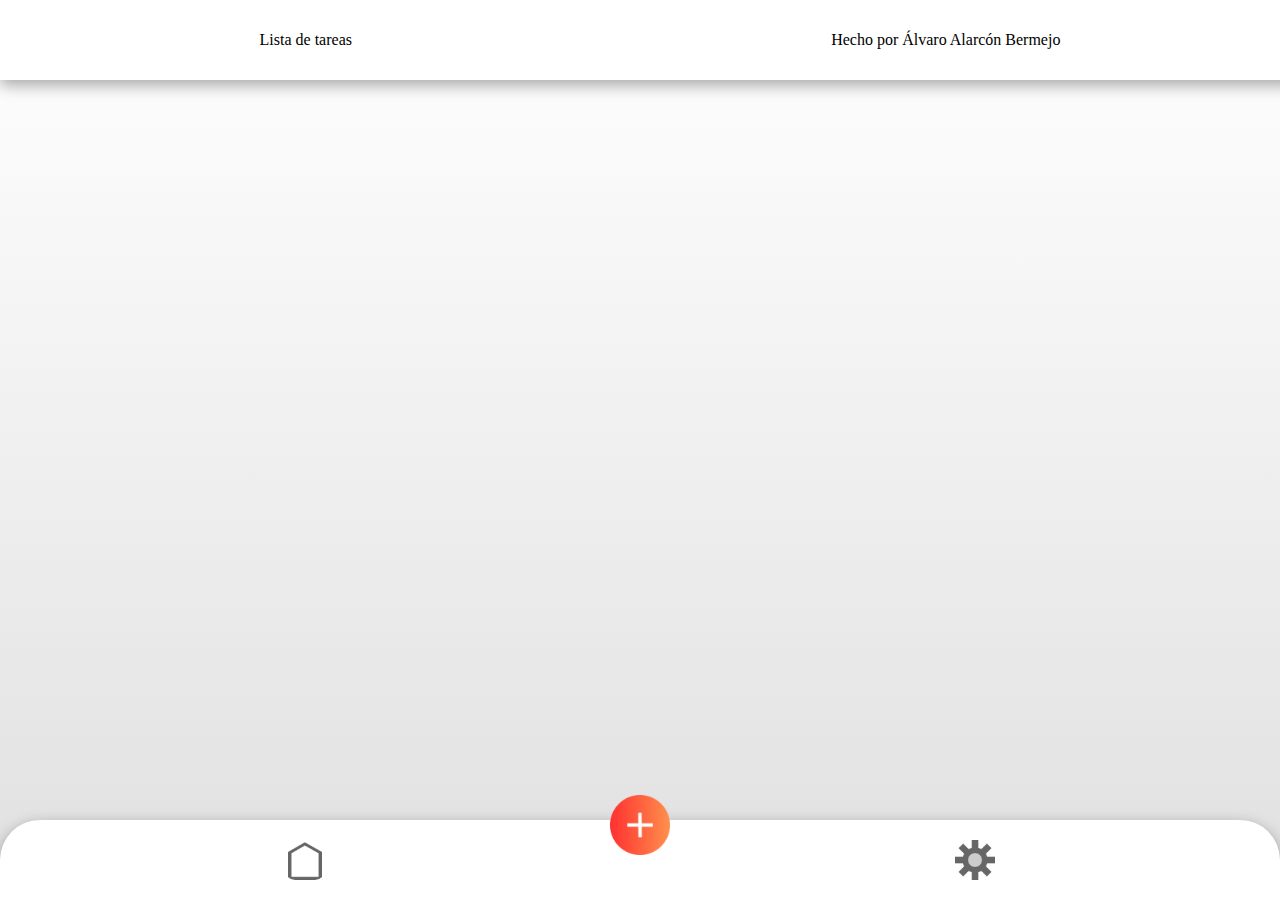
<file: index.html>
<!DOCTYPE html>
<html lang="en">
<head>
    <meta charset="UTF-8">
    <meta name="viewport" content="width=device-width, initial-scale=1.0, maximum-scale=1.0, user-scalable=0"">
    <title>Document</title>
    <link href="style.css" rel="stylesheet">
</head>
<body>
    <nav>
        <p>Lista de tareas</p>
        <p>Hecho por Álvaro Alarcón Bermejo</p>
    </nav>
    <main>

        <div id="projects">
            <div class="cards">
                <div class="taskForm" hidden>
                    <label for="title">Título</label>
                    <input type="text" class="title">
                    <label for="description">Descripción</label>
                    <textarea class="description"></textarea>
                    <label for="date">Fecha límite</label>
                    <input class="date" type="date">
                    <label for="priority">Prioridad</label>
                    <select class="priority" name="priority">
                        <option value="high">Alta</option>
                        <option value="medium">Media</option>
                        <option value="low">Baja</option>
                    </select>
                    <label for="notes">Notas</label>
                    <textarea class="notes"></textarea>
                    <button class="addNew">Añadir</button>
                </div>

                <div class="newCards"></div>
            </div>
        </div>
        <div id="bottomBar">
            <button class="home"></button>
            <button class="barAdd"></button>
            <button class="settings"></button>
        </div>
    </main>
    
    <script src="app.js"></script>
</body>
</html>
</file>
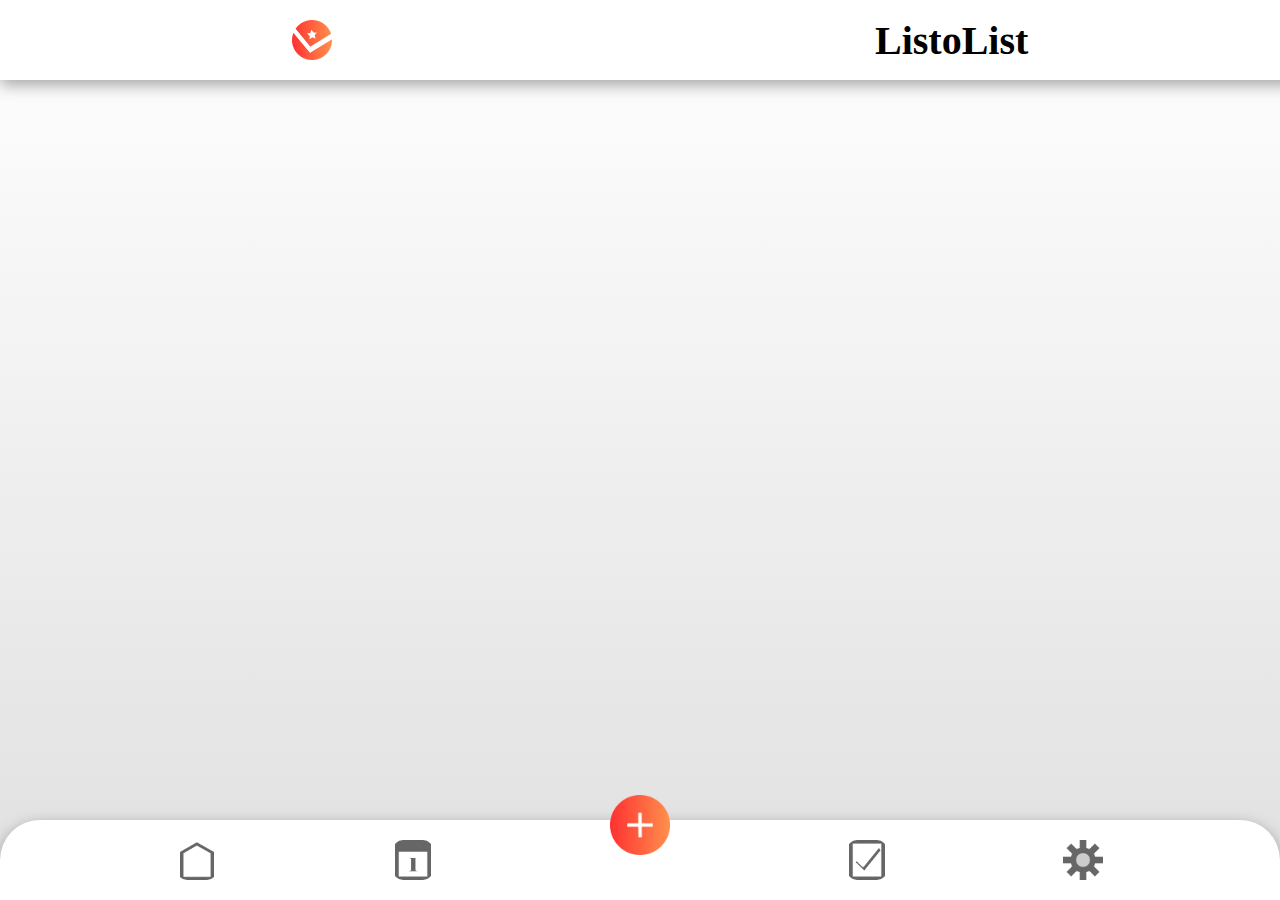
<file: tasks.html>
<!DOCTYPE html>
<html lang="en">
<head>
    <meta charset="UTF-8">
    <meta name="viewport" content="width=device-width, initial-scale=1.0, maximum-scale=1.0, user-scalable=0"">
    <title>Document</title>
    <link href="style.css" rel="stylesheet">
</head>
<body>
    <nav>
        <div class="logo"></div>
        <p class="webName">ListoList</p>
 
    </nav>
    <main>

        <div id="projects">
            <div class="cards">
                <div class="taskForm" hidden>
                    <label for="title">Título</label>
                    <input type="text" class="title">
                    <label for="description">Descripción</label>
                    <textarea class="description"></textarea>
                    <label for="date">Fecha límite</label>
                    <input class="date" type="date">
                    <label for="priority">Prioridad</label>
                    <select class="priority" name="priority">
                        <option value="high">Alta</option>
                        <option value="medium">Media</option>
                        <option value="low">Baja</option>
                    </select>
                    <label for="notes">Notas</label>
                    <textarea class="notes"></textarea>
                    <button class="addNew">Añadir</button>
                </div>

                <div class="newCards"></div>
            </div>
        </div>
        <div id="bottomBar">
            <button class="home"></button>
            <button class="calendar"></button>
            <button class="barAdd"></button>
            <button class="projects"></button>
            <button class="settings"></button>
        </div>
    </main>
    
    <script src="app.js"></script>
</body>
</html>
</file>
<file: style.css>
:root {
    --main-bg-color: #e0e0e0;
    --bar-bg-colors: white;
    --accents: #BC9F8B;
    --cards-bg-color: #B5CFB7;
    --darker-green: #5f8a62;
    --blue-cards: #87A9C4;
    --red-accent: #D47D77;
}

* {
    margin: 0;
}

body {
    height: 100%;
    margin: 0;
    background: linear-gradient(white, var(--main-bg-color));
    background-repeat: no-repeat;
    background-attachment: fixed;
}

main {

    height: 100%;
    width: 100vw;
}

nav {
    background-color: white;
    height: 80px;
    width: 100%;
    display: flex;
    justify-content: space-around;
    padding: 0 20px;
    align-items: center;
    box-shadow: rgba(0, 0, 0, 0.35) 0px 5px 15px;
}

.webName {
    font-weight: 600;
    font-size: 40px;
}

#projects {
    height: 90%;
    width: 100%;
}



.buttons {
    text-align: center;
    padding: 20px;


}

button {
    background-color: var(--accents);
    color: black;
    border-style: none;
    padding: 10px;
    font-weight: 600;
    border-radius: 10px;
    transition: box-shadow 0.1s ease-in-out, transform 0.1s ease-in-out;

}

button:active {
    box-shadow: 0 2px 4px rgba(0, 0, 0, 0.2) inset;
    transform: translateY(4px);
}

.taskForm {
    background-color: var(--bar-bg-colors);
    padding: 10px;
    border-radius: 10px;
    margin: 0 auto;
    box-shadow: rgba(50, 50, 93, 0.25) 0px 30px 60px -12px, rgba(0, 0, 0, 0.3) 0px 18px 36px -18px;
    width: 80%;
    gap: 20px;
    margin-top: 15px;
    grid-template-columns: repeat(2, 1fr);
    
}

.taskForm:hover, .taskForm:active {
    box-shadow: rgb(38, 57, 77) 0px 20px 30px -10px;
}

.taskForm input, textarea, select {
    padding: 3px 10px;
    border-style: none;
    box-shadow: rgba(11, 10, 19, 0.15) 0px 48px 100px 0px;
    background-color: rgb(207, 207, 207);
    margin-right: 40px;
    border-radius: 5px;
}

.taskForm textarea {
    resize: vertical;
}

.taskForm label {
    font-weight: 600;
    margin-left: 40px;
}

.taskForm .addNew {
text-align: center;
background: linear-gradient(90deg, #ff3131, #ff914d);
box-shadow: none;
color: white;
font-size: 15px;
font-weight: 600;
grid-column: 1/3;
width: 70%;
margin: 10px auto;
}

.cards {
    padding-bottom: 90px;
}

.card {
    background-color: var(--bar-bg-colors);
    margin-top: 10px;
    border-radius: 10px;
    margin: 20px auto;
    padding: 20px;
    box-shadow: rgba(50, 50, 93, 0.25) 0px 30px 60px -12px, rgba(0, 0, 0, 0.3) 0px 18px 36px -18px;
    width: 50%;
    gap: 5px;
    display: flex;
    flex-direction: column;
    align-items: center;
    font-size: 1.3em;
}

.card .cardButtons {
    display: flex;
    flex-direction: row;
    gap: 15px;
}

.card .cardButtons .deleteButton{
    background-color: var(--red-accent);

    color: black;
}

.card .cardButtons .deleteButton:active {
    box-shadow: 0 2px 4px rgba(0, 0, 0, 0.2) inset;
    transform: translateY(4px);
}

.card .cardButtons .completeButton {
    background-color: #2C3E50;
    color: white;
}

.card .cardButtons .completeButton:active {
    box-shadow: 0 2px 4px rgba(0, 0, 0, 0.2) inset;
    transform: translateY(4px);
}

.card span {
    font-weight: 800;
}

#bottomBar {
    background-color: white;
    height: 80px;
    width: 100%;
    position: fixed;
    bottom: 0;
    display: flex;
    justify-content: space-evenly;
    align-items: center;
    border-radius: 40px 40px 0 0;
    box-shadow: rgba(0, 0, 0, 0.35) 0px 5px 15px;
}

.home {
    background-image: url(images/home.png);
}

.calendar {
    background-image: url(images/calendar.png);
}

#bottomBar .barAdd {
    background-image: url(images/plus.png);
    height: 60px;
    width: 60px;
    margin-top: -70px;
}

.projects {
    background-image: url(images/projects.png);

}

.settings {
    background-image: url(images/settings.png);

}

.home, .barAdd, .settings, .calendar, .projects {
    background-color: transparent;
    box-shadow: none;
    height: 40px;
    width: 40px;
    background-size:contain;
    background-position: center;
    padding: 20px;
    background-repeat: no-repeat;
}

.home:active, .barAdd:active, .settings:active {
    transform: translateY(4px);
}

.logo {
    background-image: url(images/logo.png);
    background-size: cover;
    width: 40px;
    height: 40px;
}
</file>
